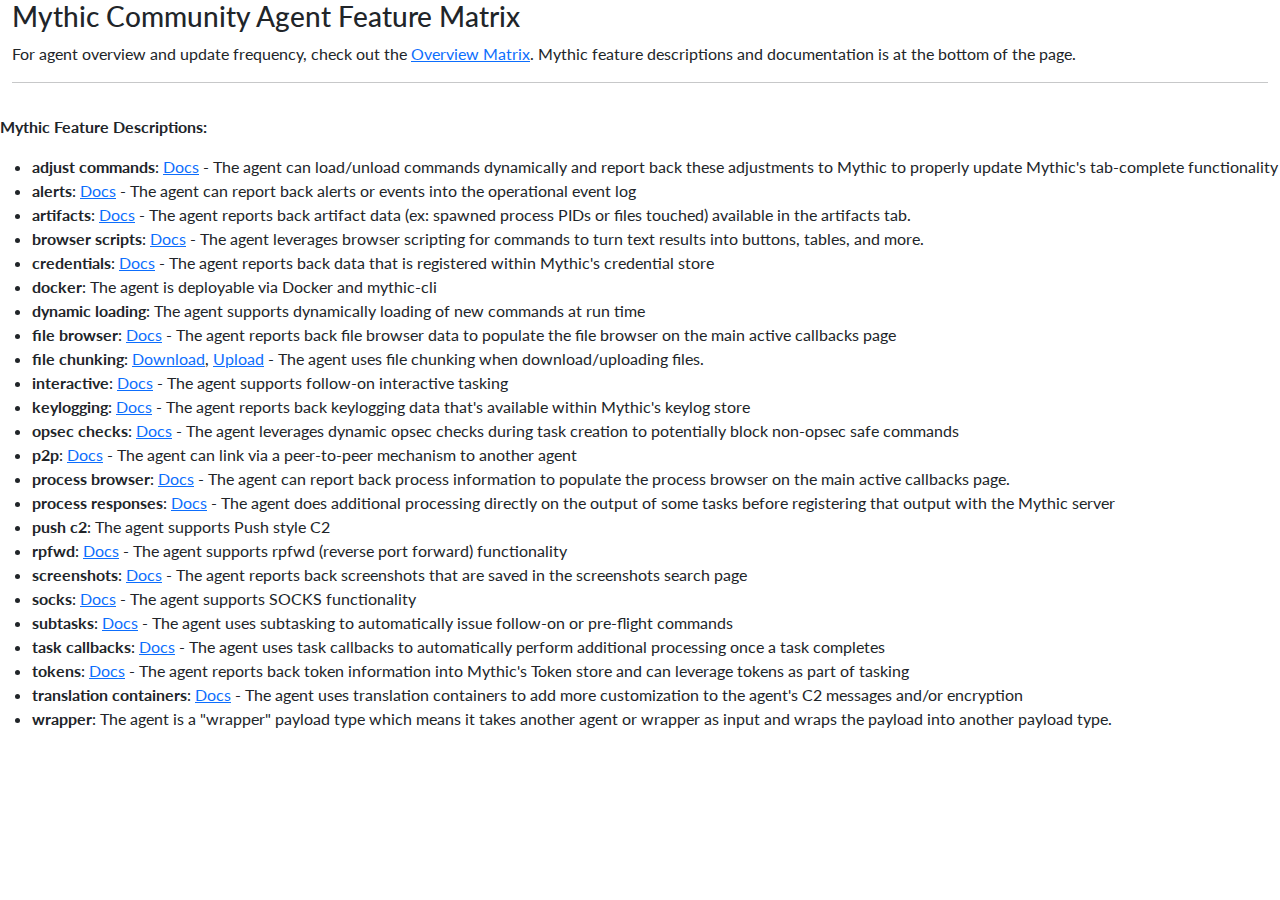
<file: agent_matrix.html>
<html>
<head>
    <link rel="shortcut icon" href="favicon.ico">
    <link rel="stylesheet" href="https://pro.fontawesome.com/releases/v5.10.0/css/all.css" integrity="sha384-AYmEC3Yw5cVb3ZcuHtOA93w35dYTsvhLPVnYs9eStHfGJvOvKxVfELGroGkvsg+p" crossorigin="anonymous"/>
    <link href="https://cdn.datatables.net/v/bs5/jq-3.7.0/dt-1.13.8/fc-4.3.0/fh-3.4.0/r-2.5.0/datatables.min.css" rel="stylesheet">
    <link href="https://cdnjs.cloudflare.com/ajax/libs/twitter-bootstrap/5.3.0/css/bootstrap.min.css" rel="stylesheet">
    <link href='https://fonts.googleapis.com/css?family=Lato:400,300,300italic,400italic,700,700italic' rel='stylesheet' type='text/css'>
    
    <link href="css/style.css" rel="stylesheet">

    <title>Mythic Community Feature Matrix</title>
</head>

<body>
<div style="display: flex; flex-direction: column; height: 100%">
        <div class="container" id="cckitContent" >
            <h3>Mythic Community Agent Feature Matrix</h3>
            <p>
                For agent overview and update frequency, check out the <a href="/overview">Overview Matrix</a>.
                Mythic feature descriptions and documentation is at the bottom of the page.
            </p>
            <hr/>
            <table id="cckit_table_agent_matrix" class="display border-top table-hover table my_table_layout" >
                <thead class="thead-light">
                </thead>

                <tfoot>

                </tfoot>
            </table>
        </div>
    <div style="overflow: auto">
        <p><b>Mythic Feature Descriptions:</b></p>
        <ul>
            <li><b>adjust commands</b>: <a href="https://docs.mythic-c2.net/customizing/hooking-features/commands">Docs</a> - The agent can load/unload commands dynamically and report back these adjustments to Mythic to properly update Mythic's tab-complete functionality</li>
            <li><b>alerts</b>: <a href="https://docs.mythic-c2.net/customizing/hooking-features/alerts">Docs</a> - The agent can report back alerts or events into the operational event log</li>
            <li><b>artifacts</b>: <a href="https://docs.mythic-c2.net/customizing/hooking-features/artifacts">Docs</a> - The agent reports back artifact data (ex: spawned process PIDs or files touched) available in the artifacts tab.</li>
            <li><b>browser scripts</b>: <a href="https://docs.mythic-c2.net/customizing/payload-type-development/browser-scripting">Docs</a> - The agent leverages browser scripting for commands to turn text results into buttons, tables, and more.</li>
            <li><b>credentials</b>: <a href="https://docs.mythic-c2.net/customizing/hooking-features/credentials">Docs</a> - The agent reports back data that is registered within Mythic's credential store</li>
            <li><b>docker</b>: The agent is deployable via Docker and mythic-cli</li>
            <li><b>dynamic loading</b>: The agent supports dynamically loading of new commands at run time</li>
            <li><b>file browser</b>: <a href="https://docs.mythic-c2.net/customizing/hooking-features/file-browser">Docs</a> - The agent reports back file browser data to populate the file browser on the main active callbacks page</li>
            <li><b>file chunking</b>: <a href="https://docs.mythic-c2.net/customizing/hooking-features/download">Download</a>, <a href="https://docs.mythic-c2.net/customizing/hooking-features/action-upload">Upload</a> - The agent uses file chunking when download/uploading files.</li>
            <li><b>interactive</b>: <a href="https://docs.mythic-c2.net/customizing/hooking-features/interactive-tasking">Docs</a> - The agent supports follow-on interactive tasking</li>
            <li><b>keylogging</b>: <a href="https://docs.mythic-c2.net/customizing/hooking-features/keylog">Docs</a> - The agent reports back keylogging data that's available within Mythic's keylog store</li>
            <li><b>opsec checks</b>: <a href="https://docs.mythic-c2.net/customizing/payload-type-development/opsec-checking">Docs</a> - The agent leverages dynamic opsec checks during task creation to potentially block non-opsec safe commands</li>
            <li><b>p2p</b>: <a href="https://docs.mythic-c2.net/customizing/hooking-features/linking-agents">Docs</a> - The agent can link via a peer-to-peer mechanism to another agent</li>
            <li><b>process browser</b>: <a href="https://docs.mythic-c2.net/customizing/hooking-features/process_list">Docs</a> - The agent can report back process information to populate the process browser on the main active callbacks page.</li>
            <li><b>process responses</b>: <a href="https://docs.mythic-c2.net/customizing/payload-type-development/process-response">Docs</a> - The agent does additional processing directly on the output of some tasks before registering that output with the Mythic server</li>
            <li><b>push c2</b>: The agent supports Push style C2</li>
            <li><b>rpfwd</b>: <a href="https://docs.mythic-c2.net/customizing/hooking-features/rpfwd">Docs</a> - The agent supports rpfwd (reverse port forward) functionality</li>
            <li><b>screenshots</b>: <a href="https://docs.mythic-c2.net/customizing/hooking-features/screenshots">Docs</a> - The agent reports back screenshots that are saved in the screenshots search page</li>
            <li><b>socks</b>: <a href="https://docs.mythic-c2.net/customizing/hooking-features/socks">Docs</a> - The agent supports SOCKS functionality</li>
            <li><b>subtasks</b>: <a href="https://docs.mythic-c2.net/customizing/payload-type-development/sub-tasking-task-callbacks">Docs</a> - The agent uses subtasking to automatically issue follow-on or pre-flight commands</li>
            <li><b>task callbacks</b>: <a href="https://docs.mythic-c2.net/customizing/payload-type-development/sub-tasking-task-callbacks">Docs</a> - The agent uses task callbacks to automatically perform additional processing once a task completes</li>
            <li><b>tokens</b>: <a href="https://docs.mythic-c2.net/customizing/hooking-features/tokens">Docs</a> - The agent reports back token information into Mythic's Token store and can leverage tokens as part of tasking</li>
            <li><b>translation containers</b>: <a href="https://docs.mythic-c2.net/customizing/payload-type-development/translation-containers">Docs</a> - The agent uses translation containers to add more customization to the agent's C2 messages and/or encryption</li>
            <li><b>wrapper</b>: The agent is a "wrapper" payload type which means it takes another agent or wrapper as input and wraps the payload into another payload type.</li>
        </ul>
    </div>
</div>

    <script src="https://cdnjs.cloudflare.com/ajax/libs/twitter-bootstrap/5.3.0/js/bootstrap.bundle.min.js"></script>

    <script src="https://cdn.datatables.net/v/bs5/jq-3.7.0/dt-1.13.8/fc-4.3.0/fh-3.4.0/r-2.5.0/datatables.min.js"></script>
    <script type="text/javascript" charset="utf8" src="https://cdn.datatables.net/plug-ins/1.10.25/dataRender/hyperLink.js"></script>
    <script type="text/javascript" charset="utf8" src="https://cdn.datatables.net/plug-ins/1.10.25/dataRender/ellipsis.js"></script>
    <script type="text/javascript" charset="utf8" src="https://cdn.datatables.net/rowgroup/1.4.1/js/dataTables.rowGroup.min.js"></script>
    <script src="js/cckit_table_agent_matrix.js?cb=20221103"></script>

</body>
</html>
</file>
<file: css/style.css>
body {
  font-family: 'lato', sans-serif !important;
}

.container {
  max-width: 100%;
}

.container-fluid {
  max-width: 90%;
}

.fa-star {
  color: orange;
}

.tooltip-inner {
  max-width: 236px !important;
  height: 100%;
  font-size: 18px;
  font-weight: bold;
  padding: 10px 15px 10px 20px;
  background: #414141;
  color: rgba(255, 255, 255);
  border: 1px solid #737373;
  text-align: left;
  
}

.tooltip.show {
  opacity: 1;
}

.bs-tooltip-auto[x-placement^=bottom] .arrow::before,
.bs-tooltip-bottom .arrow::before {
  border-bottom-color: #f00;
  /* Red */
}

.breakwords {
  word-break: break-all;
}
</file>
